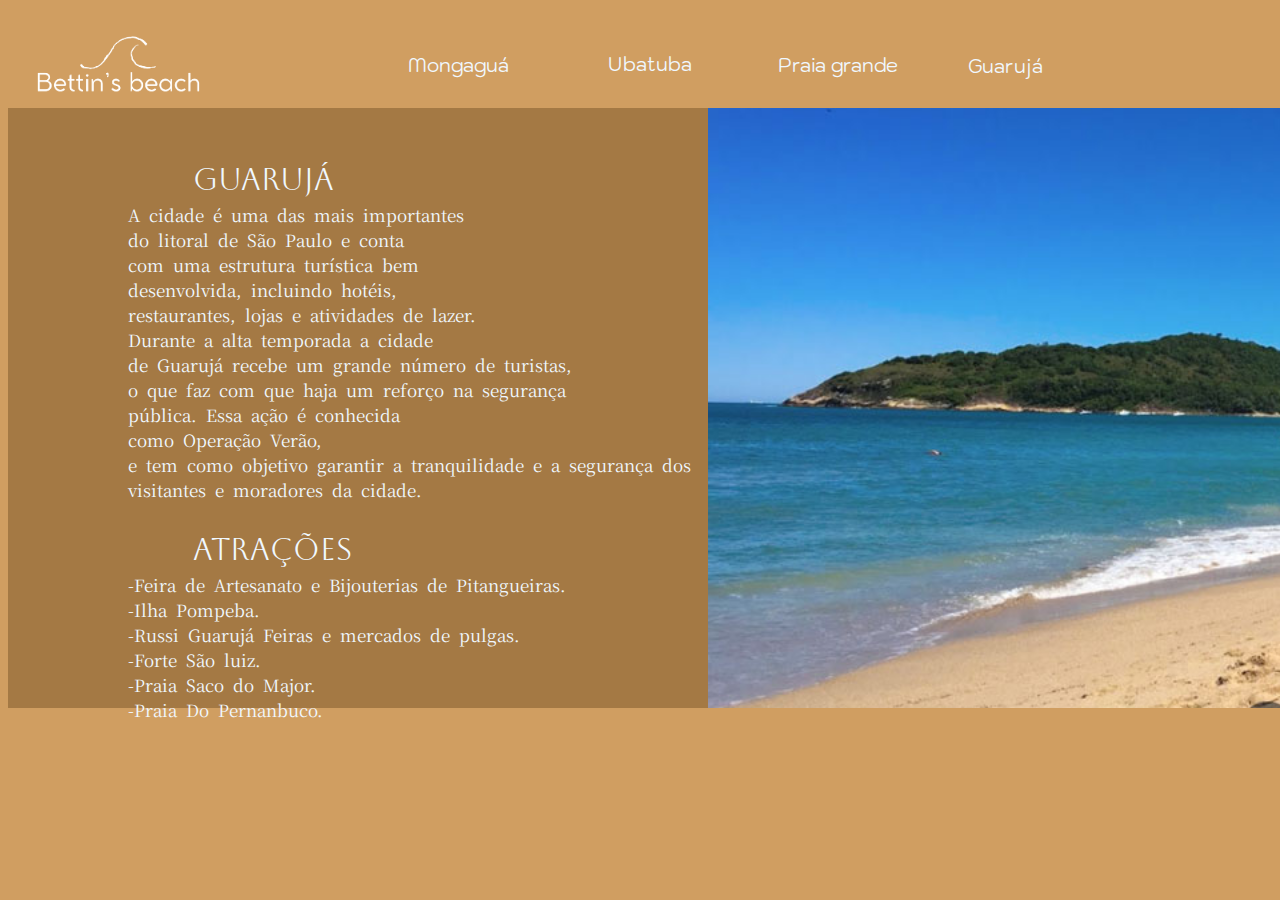
<file: guaruja.html>
<!DOCTYPE html>
<html lang="en">
<head>
    <meta charset="UTF-8">
    <meta name="viewport" content="width=device-width, initial-scale=1.0">
    <title>Document</title>
    <link rel="stylesheet" href="guaruja.css">
</head>
<body>
<div class="Barra"> 
 <a href="index.html"><img src="img/logo.png"></a>
<div class="subtitulo"> <a href="mongagua.html" > Mongaguá </a></div>  
<div class="ubatuba"> <a href="ubatuba.html" > Ubatuba </a></div> 
<div class="grande"> <a href="praiagrande.html" > Praia grande </a></div>
<div class="guaruja"> <a href="guaruja.html" > Guarujá </a></div>
<img class="logo" src="img/logo1.png"></div>
<div class="Ponto">
<img src="img/Praia-do-Pernambuco-Portal-Guarujá-de-Turismo-1.jpg">
<p class="titulo"> Guarujá</p>
<p class="texto"> A cidade é uma das mais importantes <br>
 do litoral de São Paulo e conta<br>
com uma estrutura turística bem<br>
desenvolvida, incluindo hotéis,<br>
restaurantes, lojas e atividades de lazer. <br>
Durante a alta temporada a cidade<br>
de Guarujá recebe um grande número de turistas,<br>
o que faz com que haja um reforço na segurança<br>
pública. Essa ação é conhecida<br>
como Operação Verão,<br>
e tem como objetivo garantir a tranquilidade e a segurança dos<br>
visitantes e moradores da cidade.</p>
<p class="titulo2">Atrações</p>
<p class="texto2">
-Feira de Artesanato e Bijouterias de Pitangueiras.<br>
-Ilha Pompeba.<br>
-Russi Guarujá Feiras e mercados de pulgas. <br>
-Forte São luiz. <br>
-Praia Saco do Major.<br>
-Praia Do Pernanbuco.<br>
</p>
</div>
    
</body>
</html>
</file>
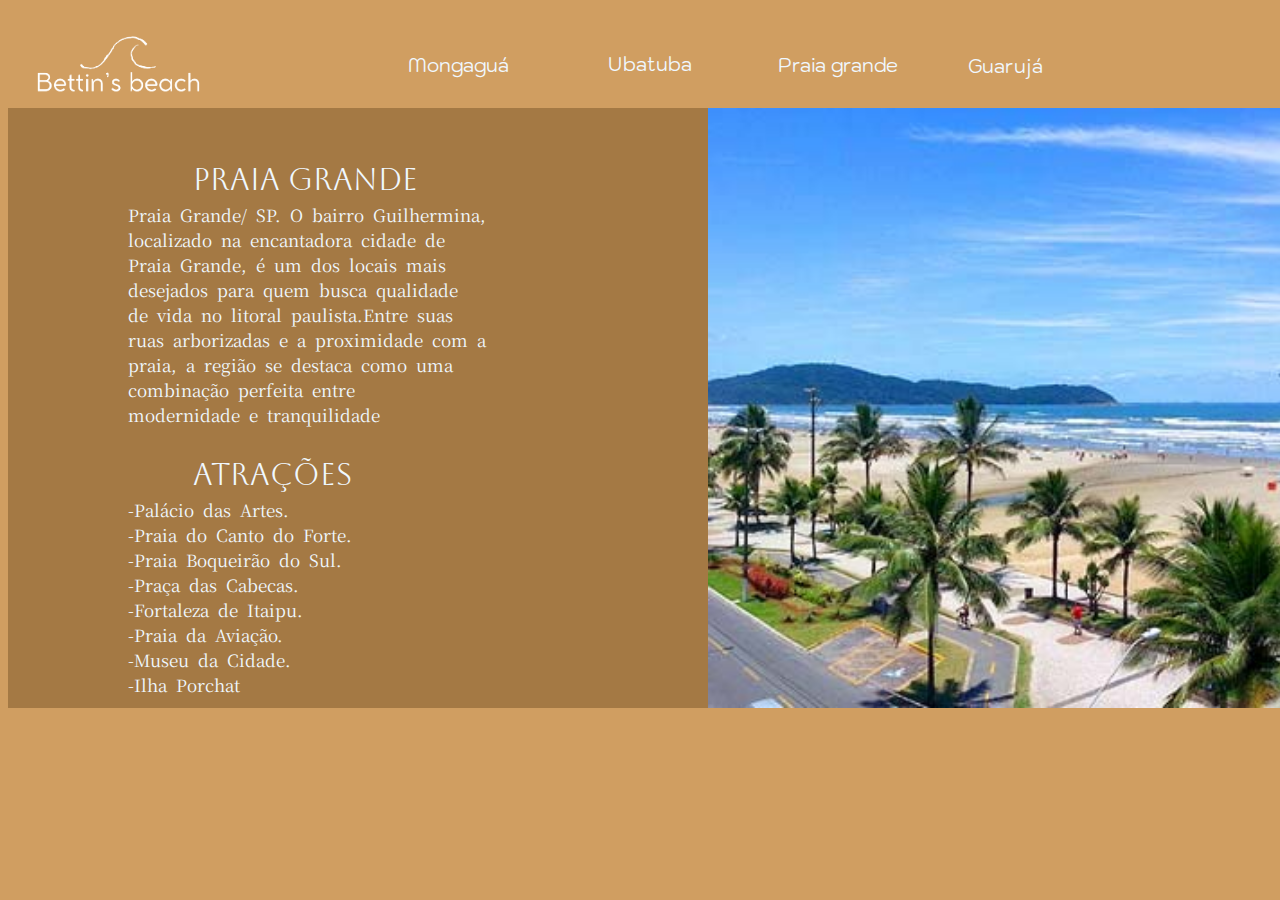
<file: praiagrande.html>
<!DOCTYPE html>
<html lang="en">
<head>
    <meta charset="UTF-8">
    <meta name="viewport" content="width=device-width, initial-scale=1.0">
    <title>Document</title>
    <link rel="stylesheet" href="style.css">
</head>
<body>
    <div class="Barra"> 
        <a href="index.html"><img src="img/logo.png"></a>
        <div class="subtitulo"> <a href="mongagua.html" > Mongaguá </a></div>  
       <div class="ubatuba"> <a href="ubatuba.html" > Ubatuba </a></div> 
       <div class="grande"> <a href="praiagrande.html" > Praia grande </a></div>
       <div class="guaruja"> <a href="guaruja.html" > Guarujá </a></div>
       <img class="logo" src="img/logo1.png">
    </div>
    <div class="Ponto">
        <img src="img/praia-da-guilhermina_2.jpg">
        <p class="titulo"> Praia grande</p>
        <p class="texto"> Praia Grande/ SP. O bairro Guilhermina, <br>
            localizado na encantadora cidade de <br>
            Praia Grande, é um dos locais mais <br>
            desejados para quem busca qualidade<br>
             de vida no litoral paulista.Entre suas<br>
              ruas arborizadas e a proximidade com a <br>
              praia, a região se destaca como uma <br>
              combinação perfeita entre <br>
              modernidade e tranquilidade</p>
              <p class="titulo2">Atrações</p>
              <p class="texto2">
                -Palácio das Artes. <br>
                -Praia do Canto do Forte.<br>
                -Praia Boqueirão do Sul.<br>
                -Praça das Cabecas. <br>
                -Fortaleza de Itaipu. <br>
               -Praia da Aviação.<br>
               -Museu da Cidade. <br>
                -Ilha Porchat<br>
              </p>
    </div>
    
</body>
</html>
</file>
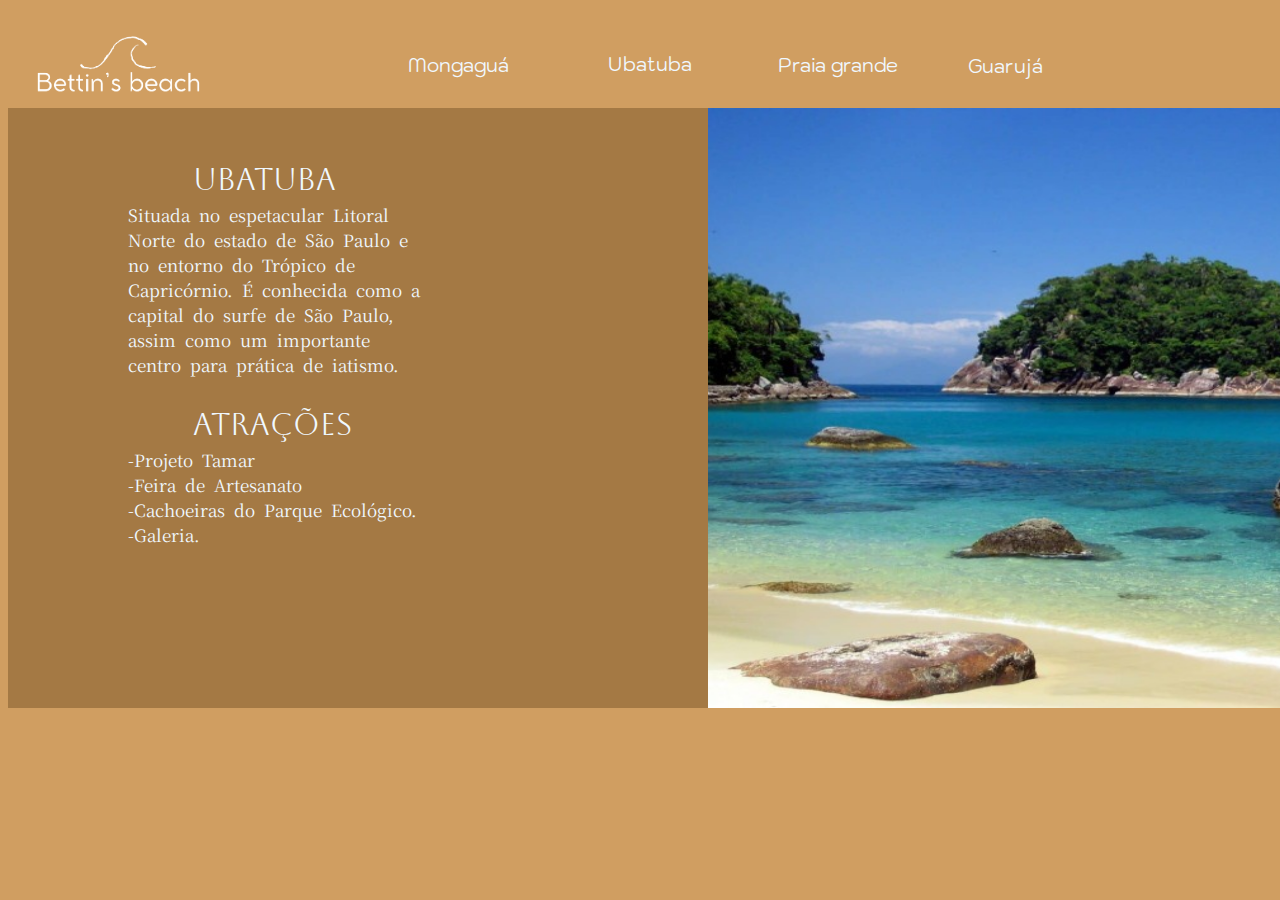
<file: ubatuba.html>
<!DOCTYPE html>
<html lang="en">
<head>
    <meta charset="UTF-8">
    <meta name="viewport" content="width=device-width, initial-scale=1.0">
    <title>Document</title>
    <link rel="stylesheet" href="style.css">
</head>
<body>
    <div class="Barra"> 
        <a href="index.html"><img src="img/logo.png"></a>
        <div class="subtitulo"> <a href="mongagua.html" > Mongaguá </a></div>  
       <div class="ubatuba"> <a href="ubatuba.html" > Ubatuba </a></div> 
       <div class="grande"> <a href="praiagrande.html" > Praia grande </a></div>
       <div class="guaruja"> <a href="guaruja.html" > Guarujá </a></div>
       <img class="logo" src="img/logo1.png">
    </div>
    <div class="Ponto">
        <img src="img/ubatuba.jpeg">
        <p class="titulo"> Ubatuba</p>
        <p class="texto">Situada no espetacular Litoral<br>
             Norte do estado de São Paulo e<br>
              no entorno do Trópico de<br> 
              Capricórnio. É conhecida como a<br>
               capital do surfe de São Paulo,<br>
                assim como um importante<br>
                 centro para prática de iatismo.
             </p>
              <p class="titulo2">Atrações</p>
              <p class="texto2">
                -Projeto Tamar<br>
                -Feira de Artesanato<br>
                -Cachoeiras do Parque Ecológico.<br>
                -Galeria.<br>
              </p>
              
              




    </div>
    
</body>
</html>
</file>
<file: guaruja.css>
@import url('https://fonts.googleapis.com/css2?family=Aboreto&family=Kodchasan:ital,wght@0,200;0,300;0,400;0,500;0,600;0,700;1,200;1,300;1,400;1,500;1,600;1,700&family=Lexend+Exa:wght@100..900&family=Noto+Serif+JP:wght@200..900&display=swap');
body{
    background-color: #D09E61;
}
.Barra{
    height: 100px;
}
.Barra>a>img{
    width: 300px;
    margin-top: -80px;
    margin-left: -40px;
}
.Barra>.logo{
    height: 100px;
    width: 150px;
    margin-left: 1370px;
    margin-top: -70px;
}
.Ponto{
    height: 600px;
    background-color:#A47944;
}
.subtitulo{
    font-family: "Kodchasan", serif;
    font-size: larger;
    margin-left: 400px;
    margin-top: -180px;
}
.subtitulo>a{
    text-decoration: none;
    color: aliceblue;
}
.subtitulo>a:hover{
    border-bottom: 2px solid aliceblue ;
}
.ubatuba{
    margin-left: 600px;
    font-family: "Kodchasan", serif;
    font-size: larger;
    margin-top: -26px;
}
.ubatuba>a{
    text-decoration: none;
    color: aliceblue;
}
.ubatuba>a:hover{
    border-bottom: 2px solid aliceblue ;
}
.grande{
    margin-left: 770px;
    font-family: "Kodchasan", serif;
    font-size: larger;
    margin-top: -24px;
}
.grande>a{
    text-decoration: none;
    color: aliceblue;
}
.grande>a:hover{
    border-bottom: 2px solid aliceblue ;
}
.guaruja{
    margin-left: 960px;
    font-family: "Kodchasan", serif;
    font-size: larger;
    margin-top: -24px;
}
.guaruja>a{
    text-decoration: none;
    color: aliceblue;
}
.guaruja>a:hover{
    border-bottom: 2px solid aliceblue ;
}
.Ponto>img{
    margin-left: 700px;
    height: 600px;
}
.titulo{
    color: aliceblue;
    font-size: 30px;
    font-family: "Aboreto", serif;
    margin-left: 185px;
    margin-top: -550px;
}
.texto{
    color: aliceblue;
    margin-left: 120px;
    margin-top: -25px;
    font-size: 17px;
    font-family: "Noto Serif JP", serif;
    word-spacing: 5px;
}
.titulo2{
    color: aliceblue;
    font-size: 30px;
    font-family: "Aboreto", serif;
    margin-left: 185px;
  
}
.texto2{
    color: aliceblue;
    font-size: 17px;
    font-family: "Noto Serif JP", serif;
    word-spacing: 5px;
    margin-left: 120px;
    margin-top: -25px;
}
</file>
<file: style.css>
@import url('https://fonts.googleapis.com/css2?family=Aboreto&family=Kodchasan:ital,wght@0,200;0,300;0,400;0,500;0,600;0,700;1,200;1,300;1,400;1,500;1,600;1,700&family=Lexend+Exa:wght@100..900&family=Noto+Serif+JP:wght@200..900&display=swap');
body{
    background-color: #D09E61;
}
.Barra{
    height: 100px;
}
.Barra>a>img{
    width: 300px;
    margin-top: -80px;
    margin-left: -40px;
}
.Barra>.logo{
    height: 100px;
    width: 150px;
    margin-left: 1370px;
    margin-top: -70px;
}
.Ponto{
    height: 600px;
    background-color:#A47944;
}
.subtitulo{
    font-family: "Kodchasan", serif;
    font-size: larger;
    margin-left: 400px;
    margin-top: -180px;
}
.subtitulo>a{
    text-decoration: none;
    color: aliceblue;
}
.subtitulo>a:hover{
    border-bottom: 2px solid aliceblue ;
}
.ubatuba{
    margin-left: 600px;
    font-family: "Kodchasan", serif;
    font-size: larger;
    margin-top: -26px;
}
.ubatuba>a{
    text-decoration: none;
    color: aliceblue;
}
.ubatuba>a:hover{
    border-bottom: 2px solid aliceblue ;
}
.grande{
    margin-left: 770px;
    font-family: "Kodchasan", serif;
    font-size: larger;
    margin-top: -24px;
}
.grande>a{
    text-decoration: none;
    color: aliceblue;
}
.grande>a:hover{
    border-bottom: 2px solid aliceblue ;
}
.guaruja{
    margin-left: 960px;
    font-family: "Kodchasan", serif;
    font-size: larger;
    margin-top: -24px;
}
.guaruja>a{
    text-decoration: none;
    color: aliceblue;
}
.guaruja>a:hover{
    border-bottom: 2px solid aliceblue ;
}
.Ponto>img{
    margin-left: 700px;
    height: 600px;
    width: 827px;
}
.titulo{
    color: aliceblue;
    font-size: 30px;
    font-family: "Aboreto", serif;
    margin-left: 185px;
    margin-top: -550px;
}
.texto{
    color: aliceblue;
    margin-left: 120px;
    margin-top: -25px;
    font-size: 17px;
    font-family: "Noto Serif JP", serif;
    word-spacing: 5px;
}
.titulo2{
    color: aliceblue;
    font-size: 30px;
    font-family: "Aboreto", serif;
    margin-left: 185px;
  
}
.texto2{
    color: aliceblue;
    font-size: 17px;
    font-family: "Noto Serif JP", serif;
    word-spacing: 5px;
    margin-left: 120px;
    margin-top: -25px;
}
</file>
